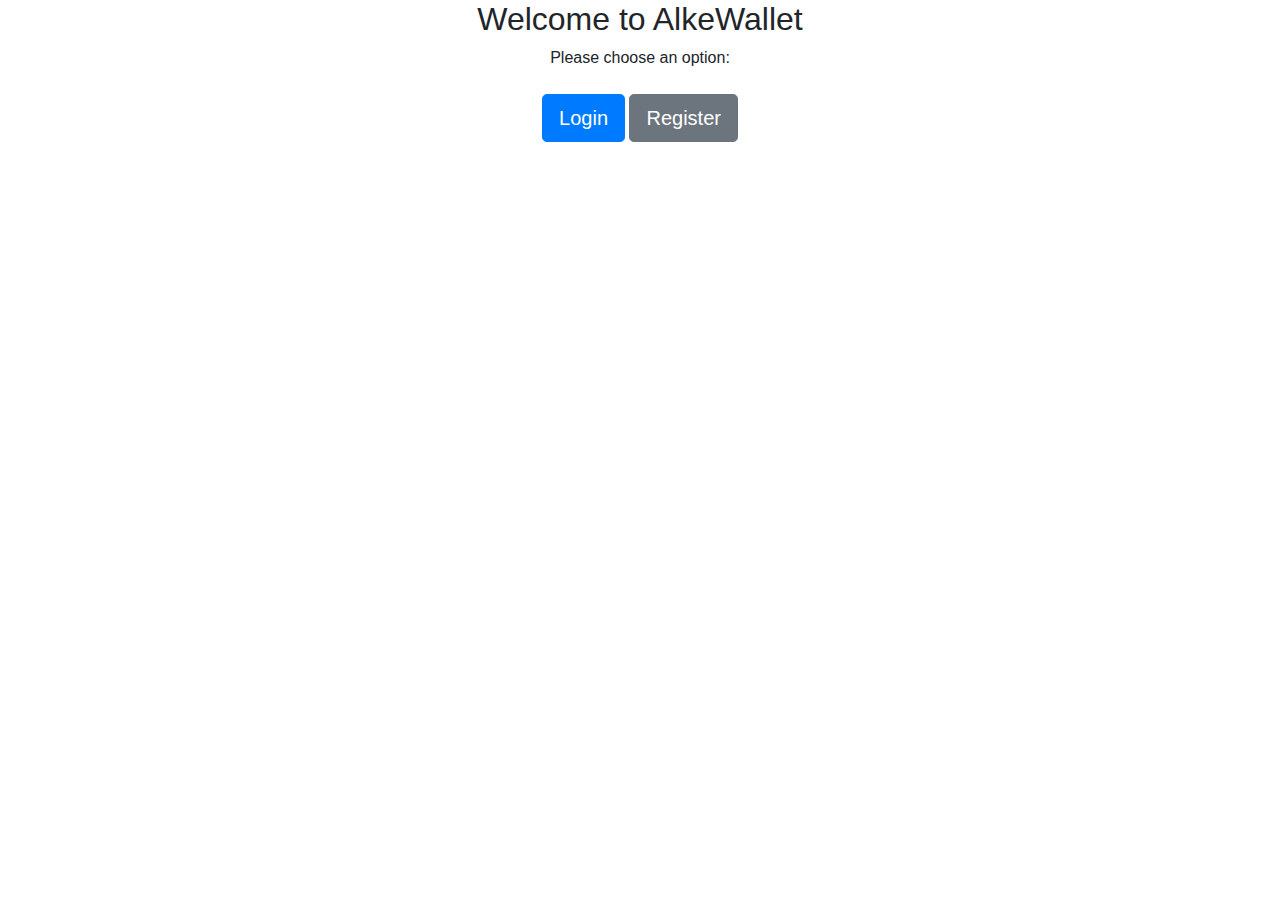
<file: EI7-AlkeWallet/target/classes/templates/index.html>
<!DOCTYPE html>
<html xmlns:th="http://www.thymeleaf.org">
<head>
    <meta charset="UTF-8">
    <meta name="viewport" content="width=device-width, initial-scale=1.0">
    <title>AlkeWallet Welcome</title>
    <link rel="stylesheet" th:href="@{/css/styles.css}">
    <link rel="stylesheet" href="https://stackpath.bootstrapcdn.com/bootstrap/4.5.2/css/bootstrap.min.css">
</head>
<body>
    <div class="container text-center">
        <h2>Welcome to AlkeWallet</h2>
        <p>Please choose an option:</p>
        <div class="mt-4">
            <a href="/login2" class="btn btn-primary btn-lg">Login</a>
            <a href="/registration" class="btn btn-secondary btn-lg">Register</a>
        </div>
    </div>
    <script src="https://code.jquery.com/jquery-3.5.1.slim.min.js"></script>
    <script src="https://cdn.jsdelivr.net/npm/@popperjs/core@2.5.3/dist/umd/popper.min.js"></script>
    <script src="https://stackpath.bootstrapcdn.com/bootstrap/4.5.2/js/bootstrap.min.js"></script>
</body>
</html>
</file>
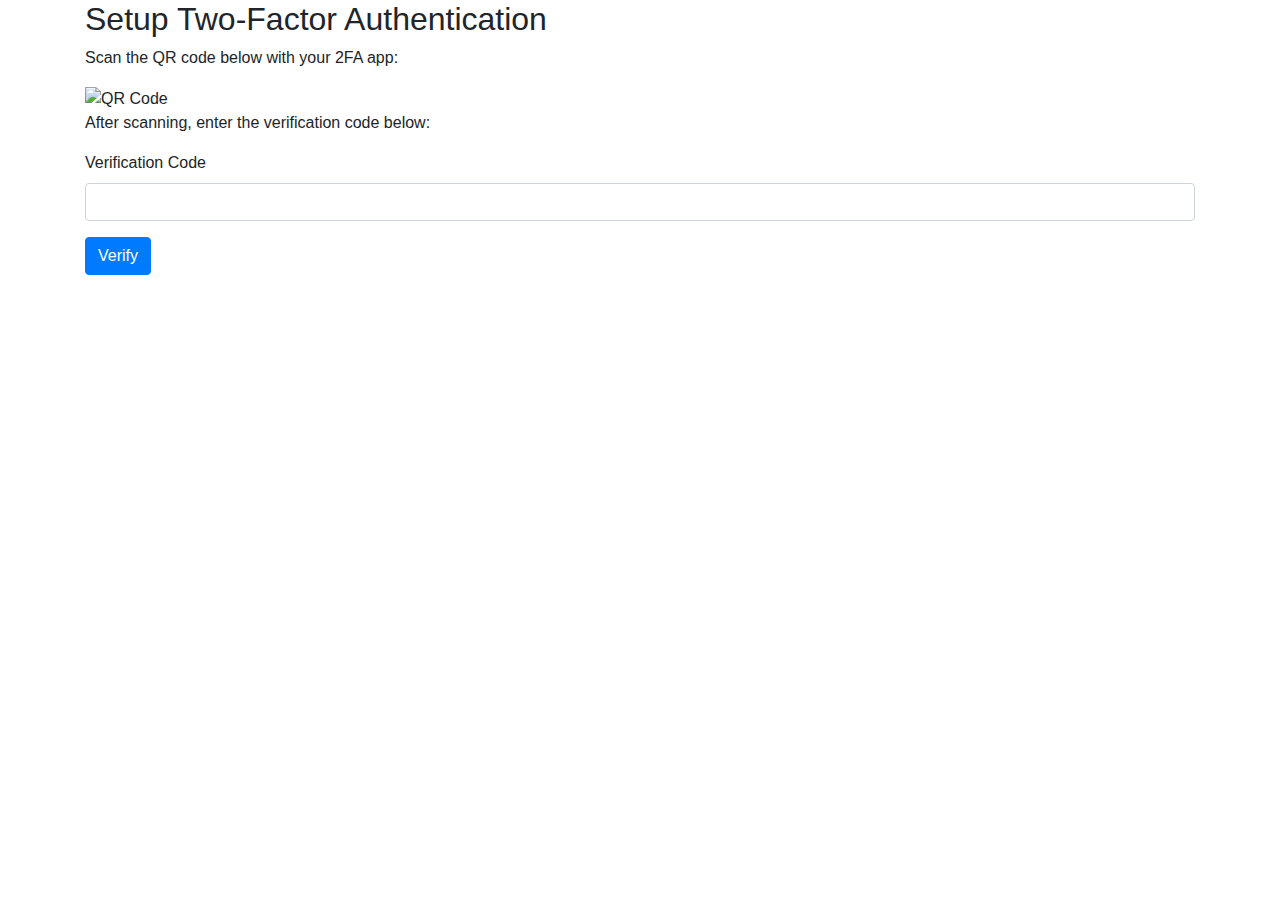
<file: EI7-AlkeWallet/target/classes/templates/2fa-setup.html>
<!DOCTYPE html>
<html xmlns:th="http://www.thymeleaf.org">
<head>
    <meta charset="UTF-8">
    <meta name="viewport" content="width=device-width, initial-scale=1.0">
    <title>AlkeWallet 2FA Setup</title>
    <link rel="stylesheet" th:href="@{/css/styles.css}">
    <link rel="stylesheet" href="https://stackpath.bootstrapcdn.com/bootstrap/4.5.2/css/bootstrap.min.css">
</head>
<body>
    <div class="container">
        <h2>Setup Two-Factor Authentication</h2>
        <p>Scan the QR code below with your 2FA app:</p>
        <img th:src="@{qrCodeUrl}" alt="QR Code">
        <p>After scanning, enter the verification code below:</p>
        <form th:action="@{/2fa-verify}" method="post">
            <div class="form-group">
                <label for="code">Verification Code</label>
                <input type="text" class="form-control" id="code" name="code" required>
            </div>
            <button type="submit" class="btn btn-primary">Verify</button>
        </form>
    </div>
    <script src="https://code.jquery.com/jquery-3.5.1.slim.min.js"></script>
    <script src="https://cdn.jsdelivr.net/npm/@popperjs/core@2.5.3/dist/umd/popper.min.js"></script>
    <script src="https://stackpath.bootstrapcdn.com/bootstrap/4.5.2/js/bootstrap.min.js"></script>
</body>
</html>
</file>
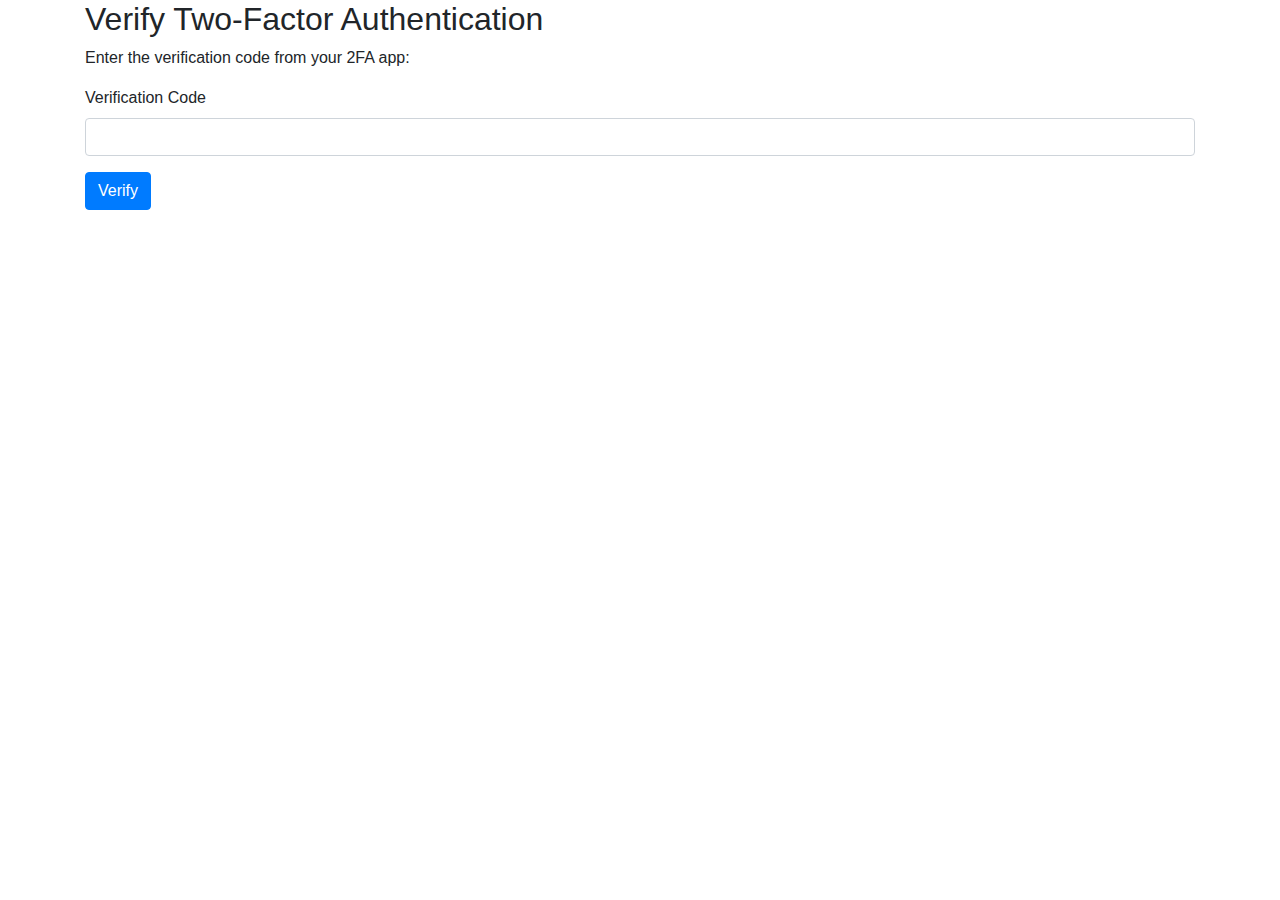
<file: EI7-AlkeWallet/target/classes/templates/2fa-verify.html>
<!DOCTYPE html>
<html xmlns:th="http://www.thymeleaf.org">
<head>
    <meta charset="UTF-8">
    <meta name="viewport" content="width=device-width, initial-scale=1.0">
    <title>AlkeWallet Verify 2FA</title>
    <link rel="stylesheet" th:href="@{/css/styles.css}">
    <link rel="stylesheet" href="https://stackpath.bootstrapcdn.com/bootstrap/4.5.2/css/bootstrap.min.css">
</head>
<body>
    <div class="container">
        <h2>Verify Two-Factor Authentication</h2>
        <p>Enter the verification code from your 2FA app:</p>
        <form th:action="@{/2fa-verify}" method="post">
            <div class="form-group">
                <label for="code">Verification Code</label>
                <input type="text" class="form-control" id="code" name="code" required>
            </div>
            <button type="submit" class="btn btn-primary">Verify</button>
        </form>
        <p th:if="${error}" th:text="${error}"></p>
    </div>
    <script src="https://code.jquery.com/jquery-3.5.1.slim.min.js"></script>
    <script src="https://cdn.jsdelivr.net/npm/@popperjs/core@2.5.3/dist/umd/popper.min.js"></script>
    <script src="https://stackpath.bootstrapcdn.com/bootstrap/4.5.2/js/bootstrap.min.js"></script>
</body>
</html>
</file>
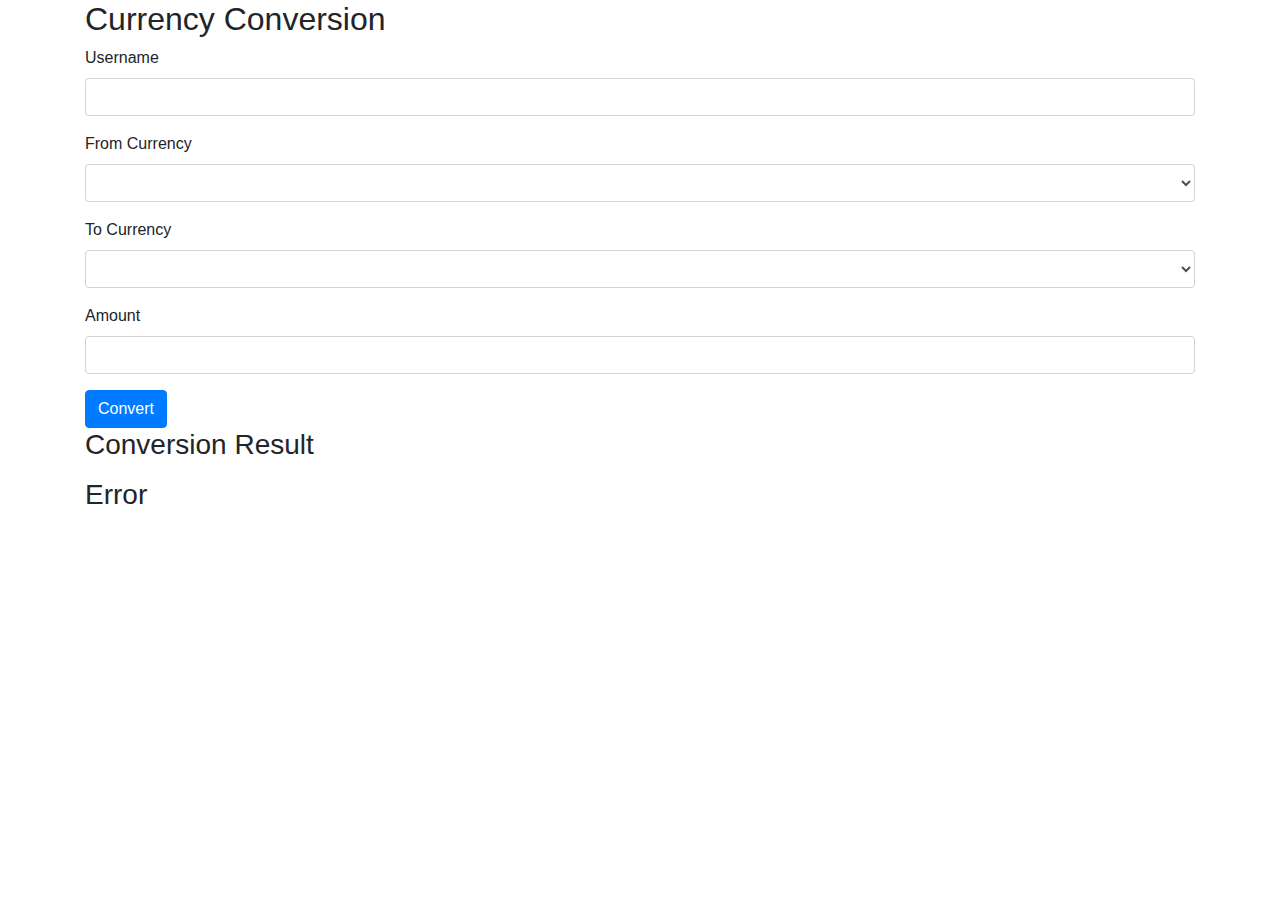
<file: EI7-AlkeWallet/target/classes/templates/convert.html>
<!DOCTYPE html>
<html xmlns:th="http://www.thymeleaf.org">
<head>
    <meta charset="UTF-8">
    <meta name="viewport" content="width=device-width, initial-scale=1.0">
    <title>Currency Conversion</title>
    <link rel="stylesheet" th:href="@{/css/styles.css}">
    <link rel="stylesheet" href="https://stackpath.bootstrapcdn.com/bootstrap/4.5.2/css/bootstrap.min.css">
</head>
<body>
       <div class="container">
        <h2>Currency Conversion</h2>
        <form th:action="@{/convert}" method="post">
            <div class="form-group">
                <label for="username">Username</label>
                <input type="text" class="form-control" id="username" name="username" required>
            </div>
            <div class="form-group">
                <label for="fromCurrency">From Currency</label>
                <select class="form-control" id="fromCurrency" name="fromCurrency" th:each="currency : ${currencies}" th:value="${currency}" th:text="${currency}"></select>
            </div>
            <div class="form-group">
                <label for="toCurrency">To Currency</label>
                <select class="form-control" id="toCurrency" name="toCurrency" th:each="currency : ${currencies}" th:value="${currency}" th:text="${currency}"></select>
            </div>
            <div class="form-group">
                <label for="amount">Amount</label>
                <input type="number" class="form-control" id="amount" name="amount" required>
            </div>
            <button type="submit" class="btn btn-primary">Convert</button>
        </form>
        <div th:if="${result != null}">
            <h3>Conversion Result</h3>
            <p th:text="'Converted Amount: ' + ${result}"></p>
        </div>
        <div th:if="${error != null}">
            <h3>Error</h3>
            <p th:text="${error}"></p>
        </div>
    </div>
    <script src="https://code.jquery.com/jquery-3.5.1.slim.min.js"></script>
    <script src="https://cdn.jsdelivr.net/npm/@popperjs/core@2.5.3/dist/umd/popper.min.js"></script>
    <script src="https://stackpath.bootstrapcdn.com/bootstrap/4.5.2/js/bootstrap.min.js"></script>
    <script th:src="@{/js/scripts.js}"></script>
</body>
</html>
</file>
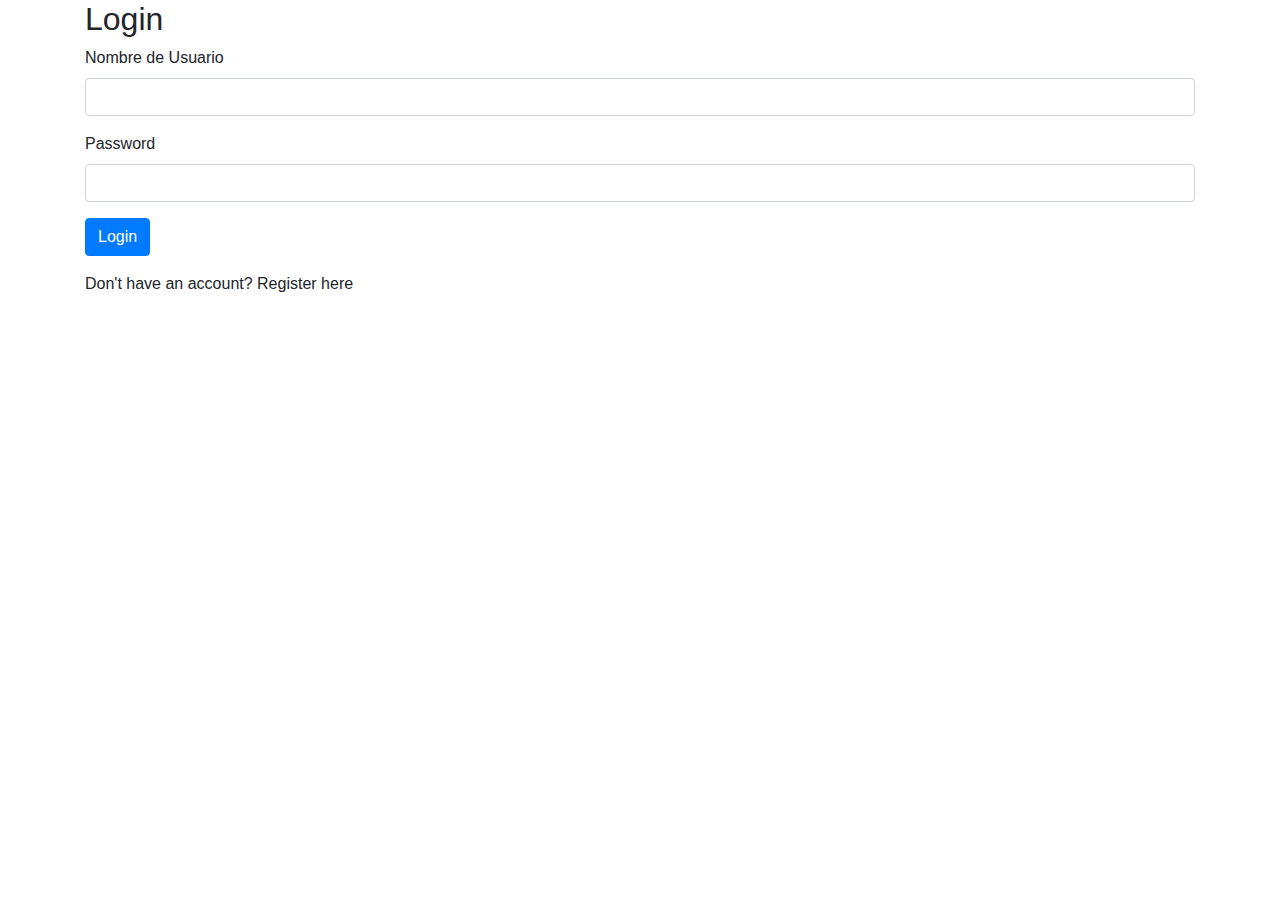
<file: EI7-AlkeWallet/target/classes/templates/login2.html>
<!DOCTYPE html>
<html xmlns:th="http://www.thymeleaf.org">
<head>
    <meta charset="UTF-8">
    <meta name="viewport" content="width=device-width, initial-scale=1.0">
    <title>AlkeWallet Login</title>
    <link rel="stylesheet" th:href="@{/css/styles.css}">
    <link rel="stylesheet" href="https://stackpath.bootstrapcdn.com/bootstrap/4.5.2/css/bootstrap.min.css">
</head>
<body>
    <div class="container">
        <h2>Login</h2>
        <form th:action="@{/login}" method="post">
            <div class="form-group">
                <label for="username">Nombre de Usuario</label>
                <input type="text" class="form-control" id="username" name="username" required>
            </div>
            <div class="form-group">
                <label for="password">Password</label>
                <input type="password" class="form-control" id="password" name="password" required>
            </div>
            <button type="submit" class="btn btn-primary">Login</button>
        </form>
        <div class="mt-3">
            <p>Don't have an account? <a th:href="@{/registration}">Register here</a></p>
        </div>
    </div>
    <script src="https://code.jquery.com/jquery-3.5.1.slim.min.js"></script>
    <script src="https://cdn.jsdelivr.net/npm/@popperjs/core@2.5.3/dist/umd/popper.min.js"></script>
    <script src="https://stackpath.bootstrapcdn.com/bootstrap/4.5.2/js/bootstrap.min.js"></script>
    <script th:src="@{/js/scripts.js}"></script>
</body>
</html>
</file>
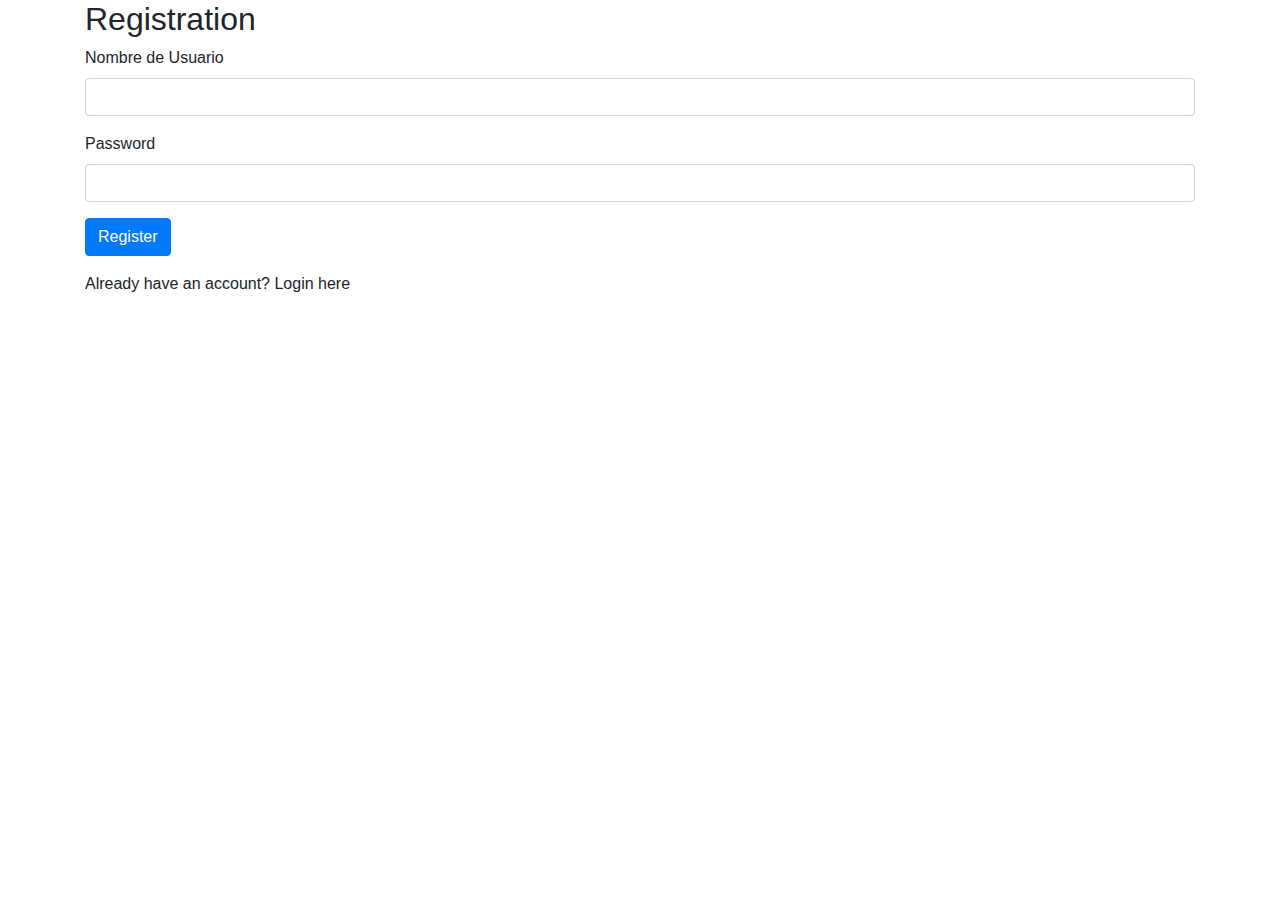
<file: EI7-AlkeWallet/target/classes/templates/registration.html>
<!DOCTYPE html>
<html xmlns:th="http://www.thymeleaf.org">
<head>
    <meta charset="UTF-8">
    <meta name="viewport" content="width=device-width, initial-scale=1.0">
    <title>AlkeWallet Registration</title>
    <link rel="stylesheet" th:href="@{/css/styles.css}">
    <link rel="stylesheet" href="https://stackpath.bootstrapcdn.com/bootstrap/4.5.2/css/bootstrap.min.css">
</head>
<body>
    <div class="container">
        <h2>Registration</h2>
        <form th:action="@{/registration}" method="post">
            <div class="form-group">
                <label for="username">Nombre de Usuario</label>
                <input type="text" class="form-control" id="username" name="username" required>
            </div>
            <div class="form-group">
                <label for="password">Password</label>
                <input type="password" class="form-control" id="password" name="password" required>
            </div>
            <button type="submit" class="btn btn-primary">Register</button>
        </form>
        <div class="mt-3">
            <p>Already have an account? <a th:href="@{/login}">Login here</a></p>
        </div>
    </div>
    <script src="https://code.jquery.com/jquery-3.5.1.slim.min.js"></script>
    <script src="https://cdn.jsdelivr.net/npm/@popperjs/core@2.5.3/dist/umd/popper.min.js"></script>
    <script src="https://stackpath.bootstrapcdn.com/bootstrap/4.5.2/js/bootstrap.min.js"></script>
    <script th:src="@{/js/scripts.js}"></script>
</body>
</html>
</file>
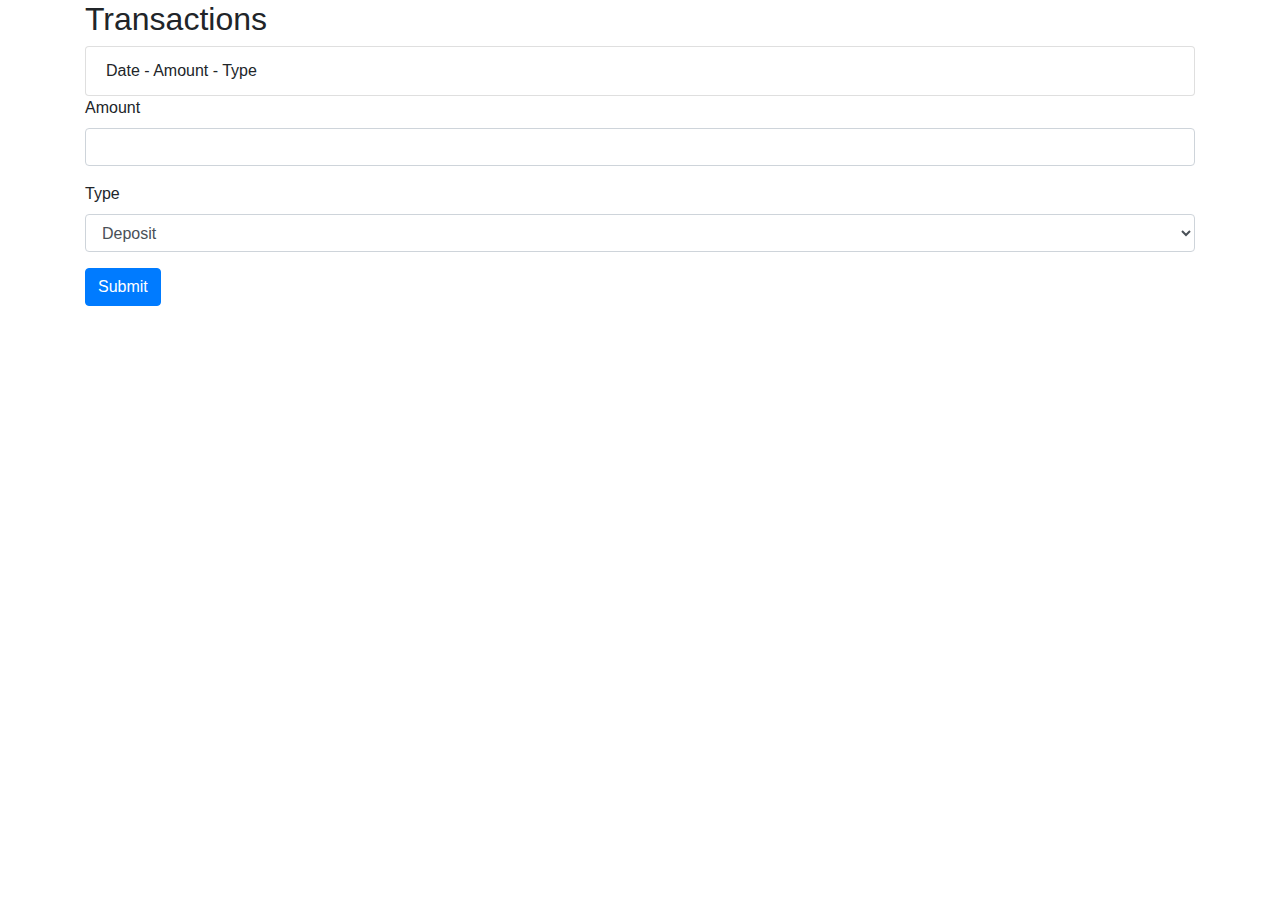
<file: EI7-AlkeWallet/target/classes/templates/transactions.html>
<!DOCTYPE html>
<html xmlns:th="http://www.thymeleaf.org">
<head>
    <meta charset="UTF-8">
    <meta name="viewport" content="width=device-width, initial-scale=1.0">
    <title>AlkeWallet Transaction</title>
    <link rel="stylesheet" th:href="@{/css/styles.css}">
    <link rel="stylesheet" href="https://stackpath.bootstrapcdn.com/bootstrap/4.5.2/css/bootstrap.min.css">
</head>
<body>
    <div class="container">
        <h2>Transactions</h2>
        <ul class="list-group">
            <li class="list-group-item" th:each="transaction : ${transactions}">
                <span th:text="${transaction.date}">Date</span> -
                <span th:text="${transaction.amount}">Amount</span> -
                <span th:text="${transaction.type}">Type</span>
            </li>
        </ul>
        <form th:action="@{/transactions}" method="post">
            <div class="form-group">
                <label for="amount">Amount</label>
                <input type="text" class="form-control" id="amount" name="amount" required>
            </div>
            <div class="form-group">
                <label for="type">Type</label>
                <select class="form-control" id="type" name="type">
                    <option value="deposit">Deposit</option>
                    <option value="withdraw">Withdraw</option>
                    <option value="send">Send</option>
                    <option value="receive">Receive</option>
                </select>
            </div>
            <button type="submit" class="btn btn-primary">Submit</button>
        </form>
    </div>
    <script src="https://code.jquery.com/jquery-3.5.1.slim.min.js"></script>
    <script src="https://cdn.jsdelivr.net/npm/@popperjs/core@2.5.3/dist/umd/popper.min.js"></script>
    <script src="https://stackpath.bootstrapcdn.com/bootstrap/4.5.2/js/bootstrap.min.js"></script>
</body>
</html>
</file>
